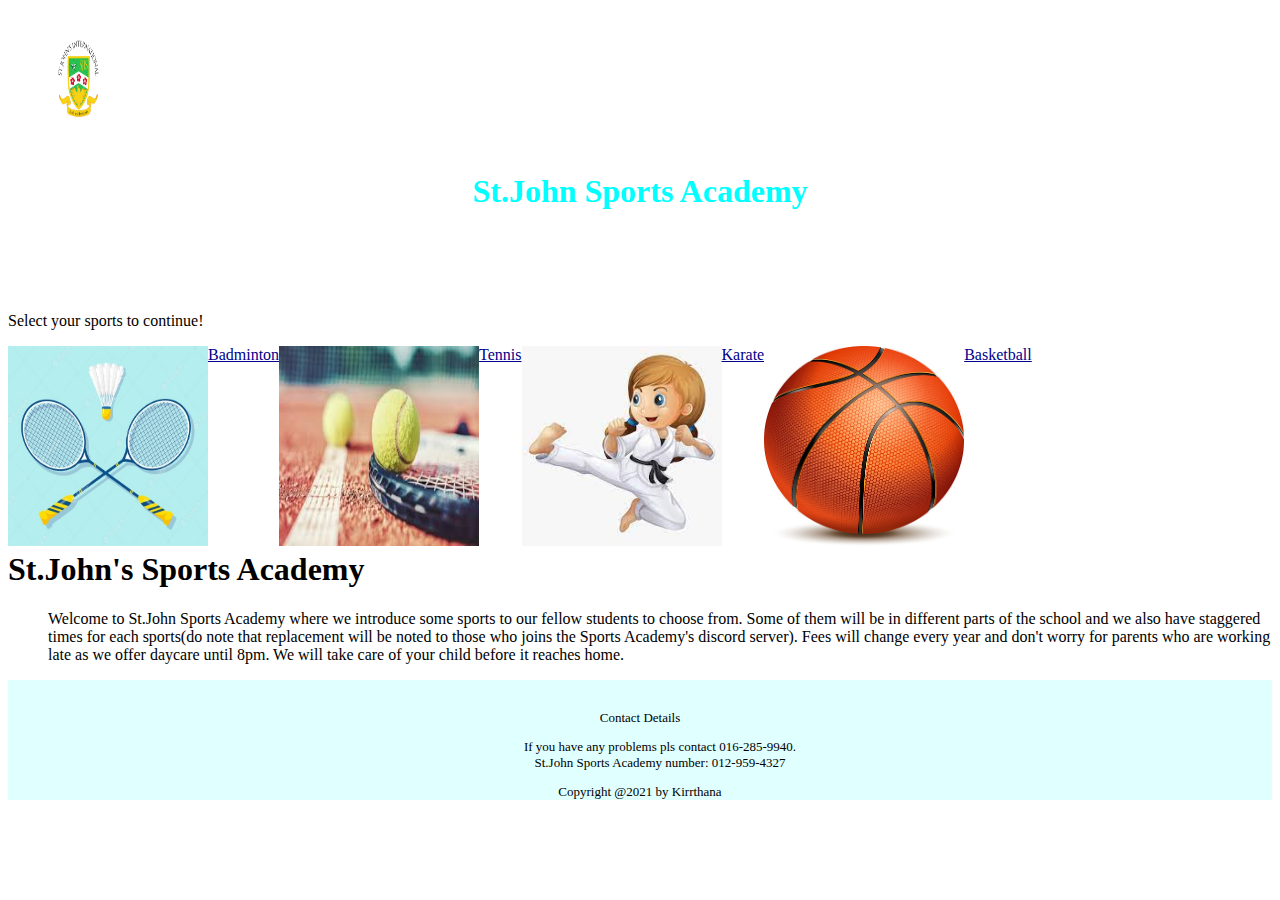
<file: index.html>
<!DOCTYPE html>
<html>
    <head>
        <title>St.John Sports Academy</title>
        <link rel="stylesheet" href="St.John.css">
    </head>
    <body>
        <div id="header"><img src="vlcsnap-2020-03-26-22h25m59s778.png" height="100px" width="100px"><h1>St.John Sports Academy</h1></div>
        <p>Select your sports to continue!</p>
        <div>
        <img src="Badminton Sport.jpg" height="200px" width="200px" id="Bad">
        <a href="Badminton.html" id="Badminton">Badminton</a>
        <img src="Tennis Sport.jpg" height="200px" width="200px" id="Bad">
        <a href="Tennis.html" id="Badminton">Tennis</a>
        <img src="Karate Sport.jpg" height="200px" width="200px" id="Bad">
        <a href="Karate.html" id="Badminton">Karate</a>
        <img src="Basketball sport.jpg" height="200px" width="200px" id="Bad">
        <a href="Basketball.html" id="Badminton">Basketball</a>
        </div>
        <p id="about"><h1>St.John's Sports Academy</h1><ul>
            <li>Welcome to St.John Sports Academy where we introduce some sports to our fellow students to choose from. Some of them will be in different parts of the school and we also have staggered times for each sports(do note that replacement will be noted to those who joins the Sports Academy's discord server). Fees will change every year and don't worry for parents who are working late as we offer daycare until 8pm. We will take care of your child before it reaches home.</li>
        </ul></p>
        <footer>Contact Details
        <ul>
            <li>If you have any problems pls contact 016-285-9940.</li>
            <li>St.John Sports Academy number: 012-959-4327</li>
        </ul>
        <p>Copyright @2021 by Kirrthana</p>
        </footer>
    </body>
</html>
</file>
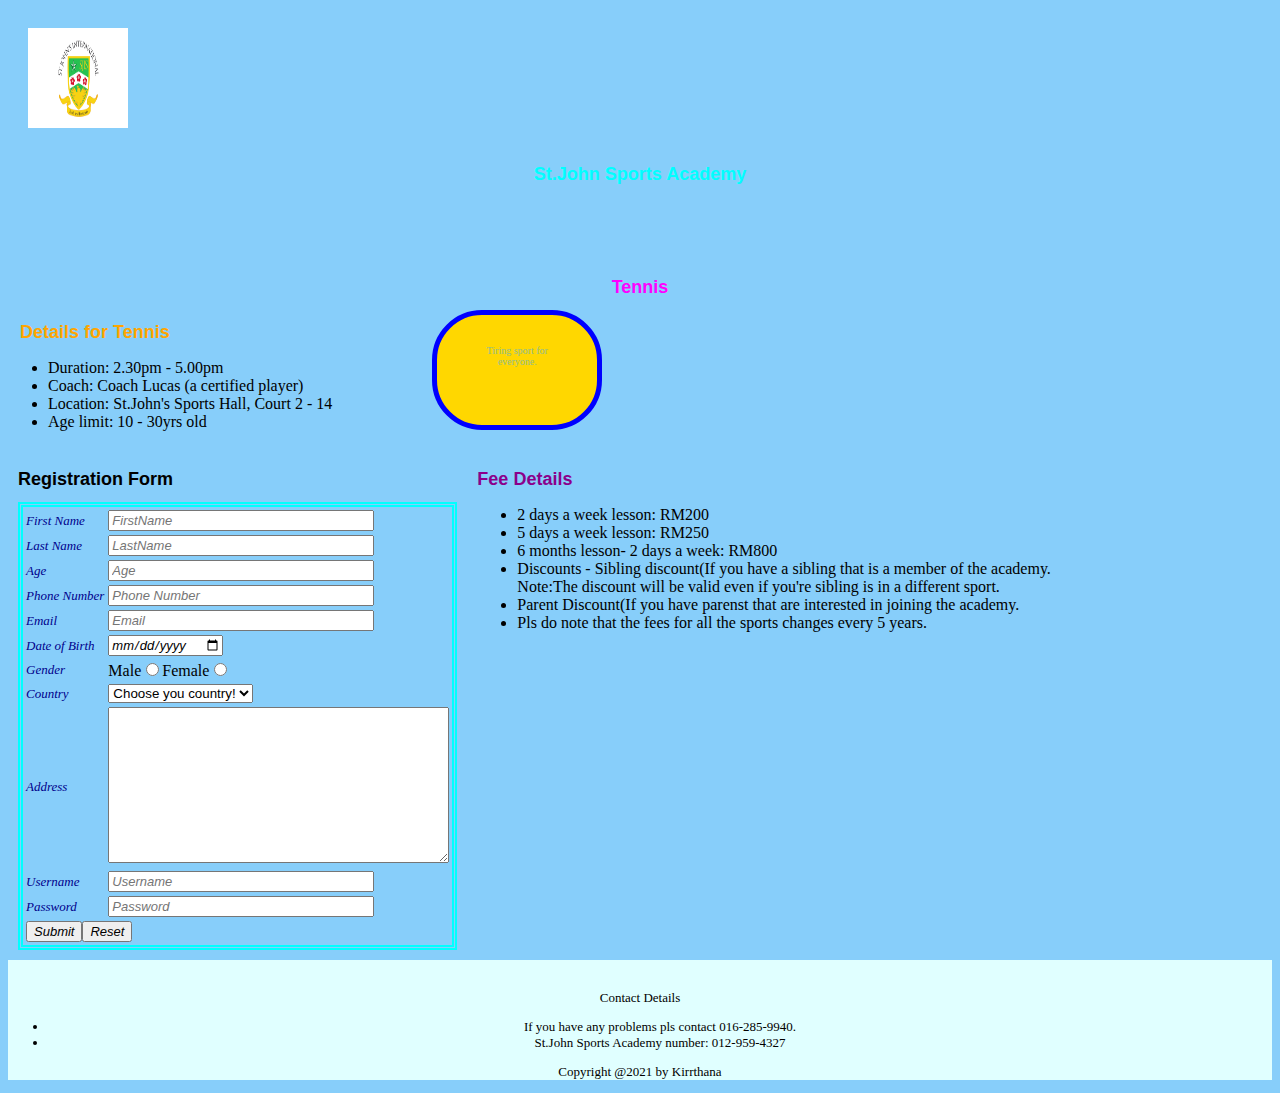
<file: Badminton.html>
<!DOCTYPE html>
<html>
    <head>
        <title></title>
        <link rel="stylesheet" href="Badminton.css">
        <script>
            function Age(){
                var A=Number(document.getElementById("age").value);
                if(A<10){
                    alert("You are not eligible for this game.");
                }
            }
        </script>
    </head>
    <body>
        <div id="header"><img src="vlcsnap-2020-03-26-22h25m59s778.png" height="100px" width="100px"><h1>St.John Sports Academy</h1></div>
        <header id="Head"><h1>Tennis</h1></header>
        <div id="Beach"><h1 id="Details">Details for Tennis</h1>
        <ul>
            <li>Duration: 2.30pm - 5.00pm</li>
            <li>Coach: Coach Lucas (a certified player)</li>
            <li>Location: St.John's Sports Hall, Court 2 - 14</li>
            <li>Age limit: 10 - 30yrs old</li>
        </ul>
        </div>
        <div id="Facts">Tiring sport for everyone.</div><div id="middle">
        <div id="FormRegistration"><h1>Registration Form</h1>
     <form name="Form1" method="POST">
     <table>
     <tr>
         <td class="label">First Name</td>
         <td><input type="text" size="30px" maxlength="20" required name="FirstName" placeholder="FirstName"></td>
     </tr>
    <tr>
        <td class="label">Last Name</td>
        <td><input type="text" size="30px" maxlength="20" required name="LastName" placeholder="LastName"></td>
    </tr>
    <tr>
        <td class="label">Age</td>
        <td><input type="text" size="30px" maxlength="20" required name="Age" placeholder="Age" id="age"></td>
    </tr>
    <tr>
        <td class="label">Phone Number</td>
        <td><input type="tel" size="30px" maxlength="10" required name="PhoneNumber" placeholder="Phone Number"></td>
    </tr>
    <tr>
        <td class="label">Email</td>
        <td><input type="email" size="30px" required name="Email" placeholder="Email"></td>
    </tr>
    <tr>
        <td class="label">Date of Birth</td>
        <td><input type="date" size="30px" required name="DOB"></td>
    </tr>
    <tr>
        <td class="label">Gender</td>
        <td>Male<input type="radio" size="30px" required name="Gender1">Female<input type="radio" size="30px" required name="Gender1"></td>
    </tr>
    <tr>
        <td class="label">Country</td>
        <td><select name="Country" id="Country">
            <option value="-1" selected>Choose you country!</option>
            <option value="1">Malaysia</option>
            <option value="2">India</option>
            <option value="3">Singapore</option>
            <option value="4">Thailand</option>
            <option value="5">China</option>
        </select></td>
    </tr>
    <tr>
        <td class="label">Address</td>
        <td><textarea name="Address" id="Address" cols="40" rows="10"></textarea></td>
    </tr>
    <tr>
        <td class="label">Username</td>
        <td><input type="text" size="30px" maxlength="15" required placeholder="Username" name="Username"></td>
    </tr>
    <tr>
        <td class="label">Password</td>
        <td><input type="password" size="30px" required placeholder="Password" name="Password"></td>
    </tr>
    </fieldset>
    <tr>
        <td colspan="2"><input type="submit" size="30px" name="Submit" value="Submit" onclick="Age();"><input type="reset" size="30px" name="Reset" value="Reset"></td>
    </tr>
     </table>
     </form>
     </div>
    <div id="fees"><header><h1>Fee Details</h1></header>
    <ul>
        <li>2 days a week lesson: RM200</li>
        <li>5 days a week lesson: RM250</li>
        <li>6 months lesson- 2 days a week: RM800</li>
        <li>Discounts - Sibling discount(If you have a sibling that is a member of the academy.<br> Note:The discount will be valid even if you're sibling is in a different sport.</li>
        <li>Parent Discount(If you have parenst that are interested in joining the academy.</li>
        <li>Pls do note that the fees for all the sports changes every 5 years.</li>
    </ul>
    </div>
    </div>
    <footer>Contact Details
        <ul>
            <li>If you have any problems pls contact 016-285-9940.</li>
            <li>St.John Sports Academy number: 012-959-4327</li>
        </ul>
        <p>Copyright @2021 by Kirrthana</p>
        </footer>
    </body>
</html>
</file>
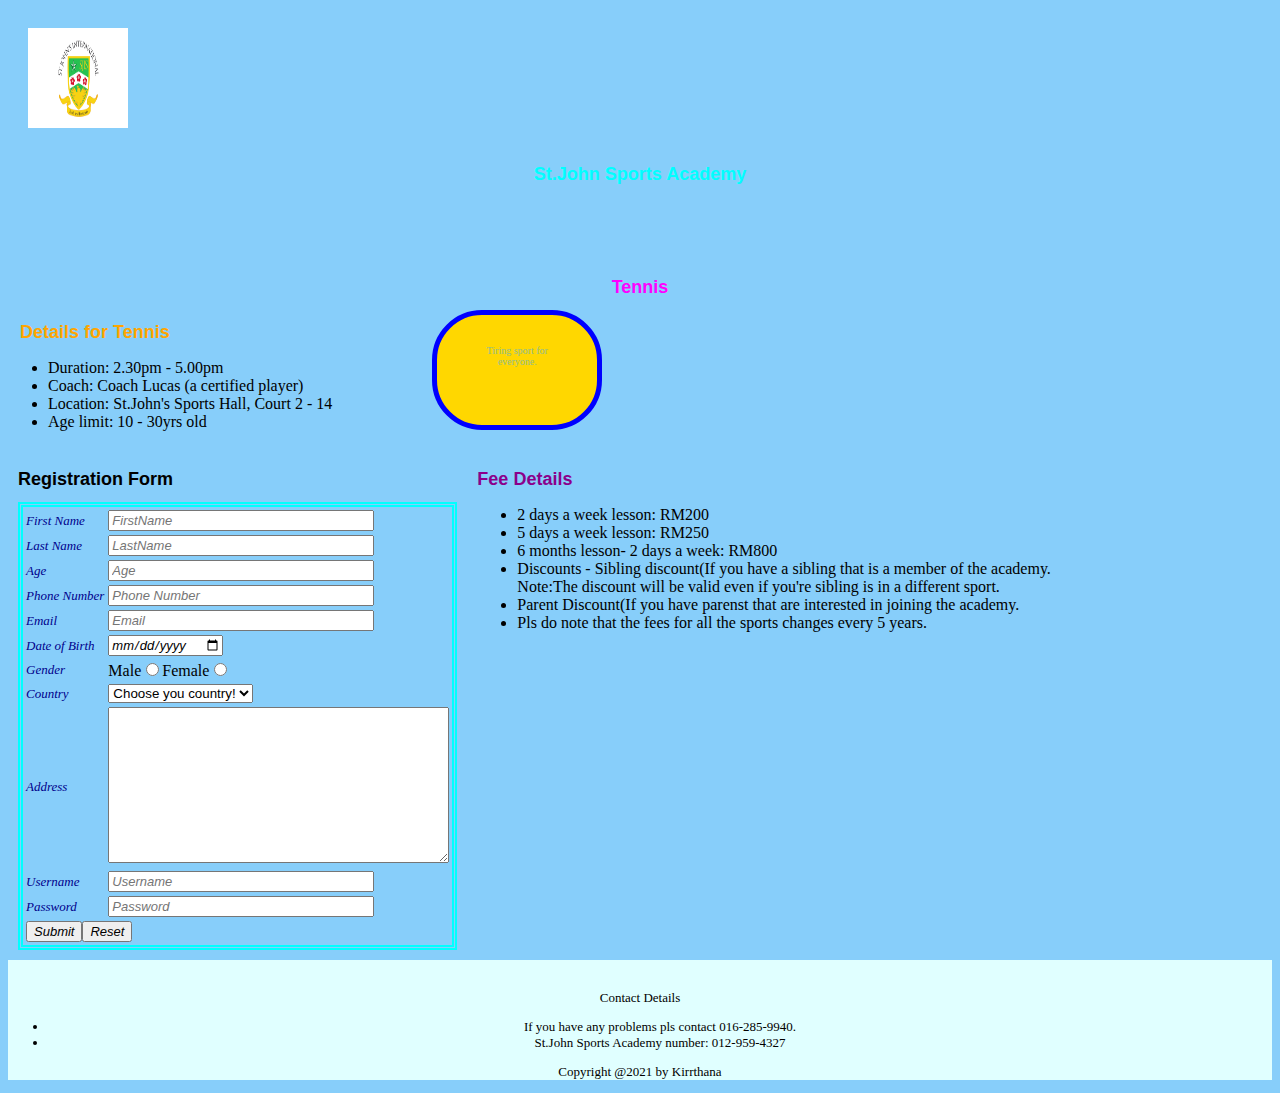
<file: Basketball.html>
<!DOCTYPE html>
<html>
    <head>
        <title></title>
        <link rel="stylesheet" href="Basketball.css">
        <script>
            function Age(){
                var A=Number(document.getElementById("age").value);
                if(A<10){
                    alert("You are not eligible for this game.");
                }
            }
        </script>
    </head>
    <body>
        <div id="header"><img src="vlcsnap-2020-03-26-22h25m59s778.png" height="100px" width="100px"><h1>St.John Sports Academy</h1></div>
        <header id="Head"><h1>Tennis</h1></header>
        <div id="Beach"><h1 id="Details">Details for Tennis</h1>
        <ul>
            <li>Duration: 2.30pm - 5.00pm</li>
            <li>Coach: Coach Lucas (a certified player)</li>
            <li>Location: St.John's Sports Hall, Court 2 - 14</li>
            <li>Age limit: 10 - 30yrs old</li>
        </ul>
        </div>
        <div id="Facts">Tiring sport for everyone.</div><div id="middle">
        <div id="FormRegistration"><h1>Registration Form</h1>
     <form name="Form1" method="POST">
     <table>
     <tr>
         <td class="label">First Name</td>
         <td><input type="text" size="30px" maxlength="20" required name="FirstName" placeholder="FirstName"></td>
     </tr>
    <tr>
        <td class="label">Last Name</td>
        <td><input type="text" size="30px" maxlength="20" required name="LastName" placeholder="LastName"></td>
    </tr>
    <tr>
        <td class="label">Age</td>
        <td><input type="text" size="30px" maxlength="20" required name="Age" placeholder="Age" id="age"></td>
    </tr>
    <tr>
        <td class="label">Phone Number</td>
        <td><input type="tel" size="30px" maxlength="10" required name="PhoneNumber" placeholder="Phone Number"></td>
    </tr>
    <tr>
        <td class="label">Email</td>
        <td><input type="email" size="30px" required name="Email" placeholder="Email"></td>
    </tr>
    <tr>
        <td class="label">Date of Birth</td>
        <td><input type="date" size="30px" required name="DOB"></td>
    </tr>
    <tr>
        <td class="label">Gender</td>
        <td>Male<input type="radio" size="30px" required name="Gender1">Female<input type="radio" size="30px" required name="Gender1"></td>
    </tr>
    <tr>
        <td class="label">Country</td>
        <td><select name="Country" id="Country">
            <option value="-1" selected>Choose you country!</option>
            <option value="1">Malaysia</option>
            <option value="2">India</option>
            <option value="3">Singapore</option>
            <option value="4">Thailand</option>
            <option value="5">China</option>
        </select></td>
    </tr>
    <tr>
        <td class="label">Address</td>
        <td><textarea name="Address" id="Address" cols="40" rows="10"></textarea></td>
    </tr>
    <tr>
        <td class="label">Username</td>
        <td><input type="text" size="30px" maxlength="15" required placeholder="Username" name="Username"></td>
    </tr>
    <tr>
        <td class="label">Password</td>
        <td><input type="password" size="30px" required placeholder="Password" name="Password"></td>
    </tr>
    </fieldset>
    <tr>
        <td colspan="2"><input type="submit" size="30px" name="Submit" value="Submit" onclick="Age();"><input type="reset" size="30px" name="Reset" value="Reset"></td>
    </tr>
     </table>
     </form>
     </div>
    <div id="fees"><header><h1>Fee Details</h1></header>
    <ul>
        <li>2 days a week lesson: RM200</li>
        <li>5 days a week lesson: RM250</li>
        <li>6 months lesson- 2 days a week: RM800</li>
        <li>Discounts - Sibling discount(If you have a sibling that is a member of the academy.<br> Note:The discount will be valid even if you're sibling is in a different sport.</li>
        <li>Parent Discount(If you have parenst that are interested in joining the academy.</li>
        <li>Pls do note that the fees for all the sports changes every 5 years.</li>
    </ul>
    </div>
    </div>
    <footer>Contact Details
        <ul>
            <li>If you have any problems pls contact 016-285-9940.</li>
            <li>St.John Sports Academy number: 012-959-4327</li>
        </ul>
        <p>Copyright @2021 by Kirrthana</p>
        </footer>
    </body>
</html>
</file>
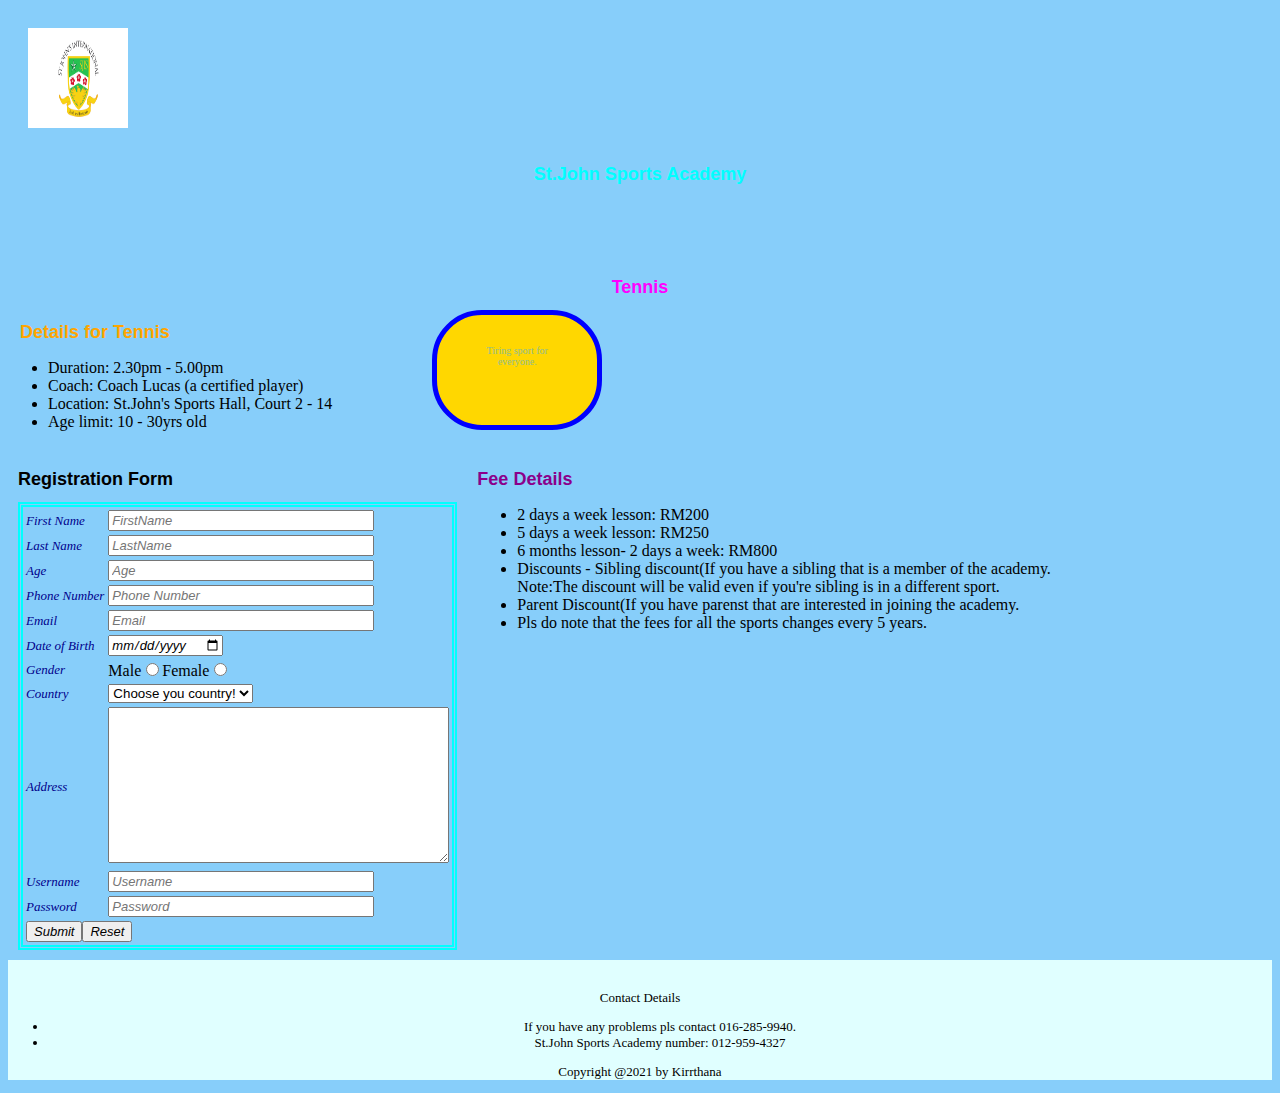
<file: Karate.html>
<!DOCTYPE html>
<html>
    <head>
        <title></title>
        <link rel="stylesheet" href="Karate.css">
        <script>
            function Age(){
                var A=Number(document.getElementById("age").value);
                if(A<10){
                    alert("You are not eligible for this game.");
                }
            }
        </script>
    </head>
    <body>
        <div id="header"><img src="vlcsnap-2020-03-26-22h25m59s778.png" height="100px" width="100px"><h1>St.John Sports Academy</h1></div>
        <header id="Head"><h1>Tennis</h1></header>
        <div id="Beach"><h1 id="Details">Details for Tennis</h1>
        <ul>
            <li>Duration: 2.30pm - 5.00pm</li>
            <li>Coach: Coach Lucas (a certified player)</li>
            <li>Location: St.John's Sports Hall, Court 2 - 14</li>
            <li>Age limit: 10 - 30yrs old</li>
        </ul>
        </div>
        <div id="Facts">Tiring sport for everyone.</div><div id="middle">
        <div id="FormRegistration"><h1>Registration Form</h1>
     <form name="Form1" method="POST">
     <table>
     <tr>
         <td class="label">First Name</td>
         <td><input type="text" size="30px" maxlength="20" required name="FirstName" placeholder="FirstName"></td>
     </tr>
    <tr>
        <td class="label">Last Name</td>
        <td><input type="text" size="30px" maxlength="20" required name="LastName" placeholder="LastName"></td>
    </tr>
    <tr>
        <td class="label">Age</td>
        <td><input type="text" size="30px" maxlength="20" required name="Age" placeholder="Age" id="age"></td>
    </tr>
    <tr>
        <td class="label">Phone Number</td>
        <td><input type="tel" size="30px" maxlength="10" required name="PhoneNumber" placeholder="Phone Number"></td>
    </tr>
    <tr>
        <td class="label">Email</td>
        <td><input type="email" size="30px" required name="Email" placeholder="Email"></td>
    </tr>
    <tr>
        <td class="label">Date of Birth</td>
        <td><input type="date" size="30px" required name="DOB"></td>
    </tr>
    <tr>
        <td class="label">Gender</td>
        <td>Male<input type="radio" size="30px" required name="Gender1">Female<input type="radio" size="30px" required name="Gender1"></td>
    </tr>
    <tr>
        <td class="label">Country</td>
        <td><select name="Country" id="Country">
            <option value="-1" selected>Choose you country!</option>
            <option value="1">Malaysia</option>
            <option value="2">India</option>
            <option value="3">Singapore</option>
            <option value="4">Thailand</option>
            <option value="5">China</option>
        </select></td>
    </tr>
    <tr>
        <td class="label">Address</td>
        <td><textarea name="Address" id="Address" cols="40" rows="10"></textarea></td>
    </tr>
    <tr>
        <td class="label">Username</td>
        <td><input type="text" size="30px" maxlength="15" required placeholder="Username" name="Username"></td>
    </tr>
    <tr>
        <td class="label">Password</td>
        <td><input type="password" size="30px" required placeholder="Password" name="Password"></td>
    </tr>
    </fieldset>
    <tr>
        <td colspan="2"><input type="submit" size="30px" name="Submit" value="Submit" onclick="Age();"><input type="reset" size="30px" name="Reset" value="Reset"></td>
    </tr>
     </table>
     </form>
     </div>
    <div id="fees"><header><h1>Fee Details</h1></header>
    <ul>
        <li>2 days a week lesson: RM200</li>
        <li>5 days a week lesson: RM250</li>
        <li>6 months lesson- 2 days a week: RM800</li>
        <li>Discounts - Sibling discount(If you have a sibling that is a member of the academy.<br> Note:The discount will be valid even if you're sibling is in a different sport.</li>
        <li>Parent Discount(If you have parenst that are interested in joining the academy.</li>
        <li>Pls do note that the fees for all the sports changes every 5 years.</li>
    </ul>
    </div>
    </div>
    <footer>Contact Details
        <ul>
            <li>If you have any problems pls contact 016-285-9940.</li>
            <li>St.John Sports Academy number: 012-959-4327</li>
        </ul>
        <p>Copyright @2021 by Kirrthana</p>
        </footer>
    </body>
</html>
</file>
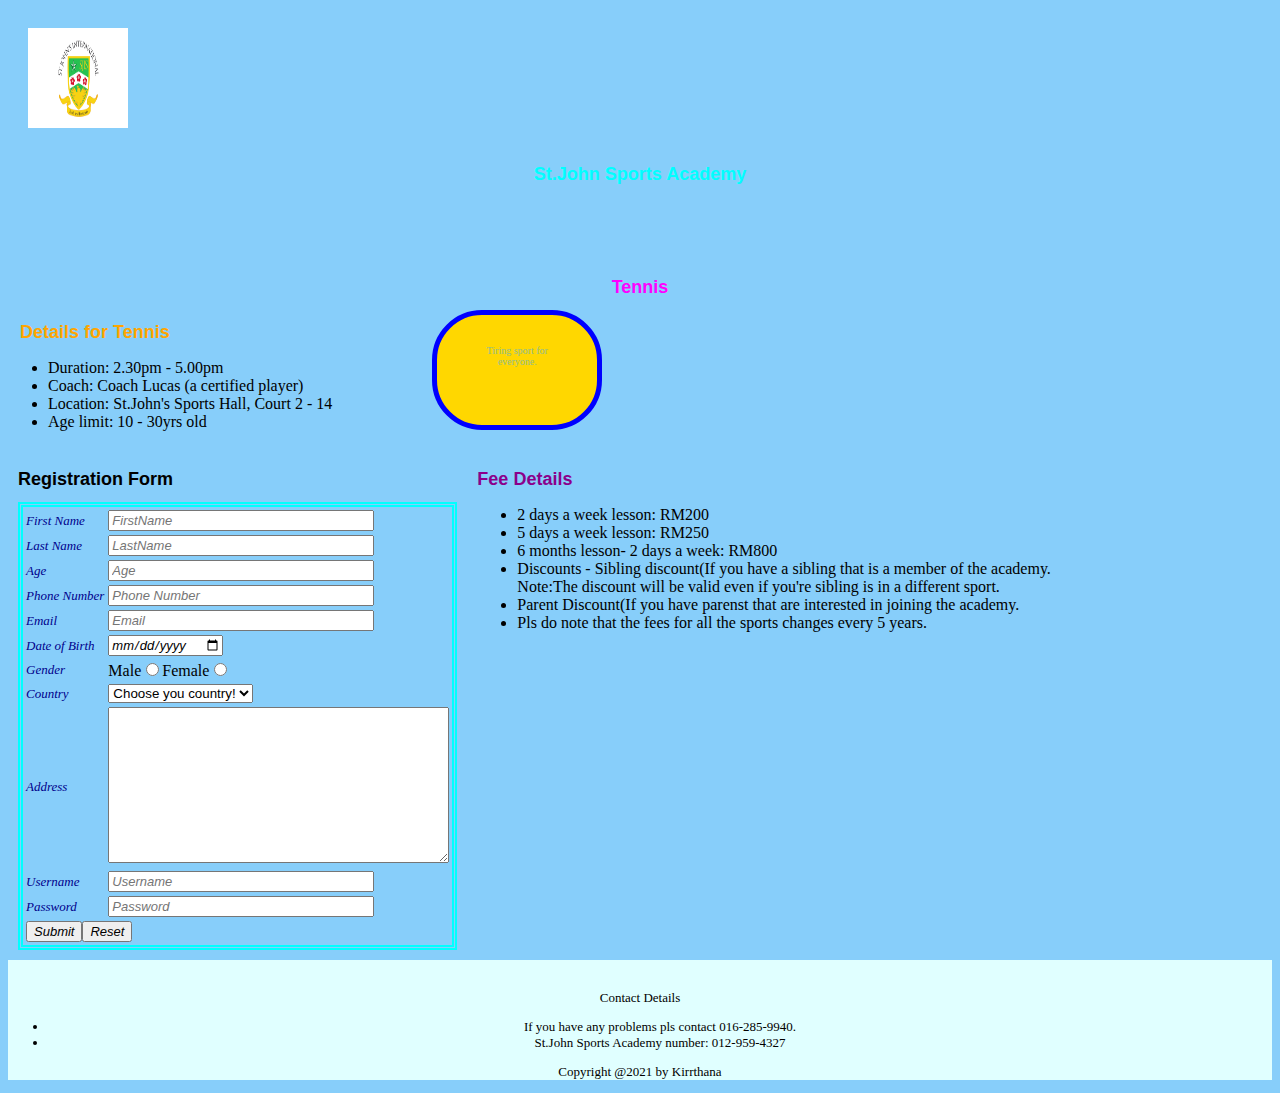
<file: Tennis.html>
<!DOCTYPE html>
<html>
    <head>
        <title></title>
        <link rel="stylesheet" href="Tennis.css">
        <script>
            function Age(){
                var A=Number(document.getElementById("age").value);
                if(A<10){
                    alert("You are not eligible for this game.");
                }
            }
        </script>
    </head>
    <body>
        <div id="header"><img src="vlcsnap-2020-03-26-22h25m59s778.png" height="100px" width="100px"><h1>St.John Sports Academy</h1></div>
        <header id="Head"><h1>Tennis</h1></header>
        <div id="Beach"><h1 id="Details">Details for Tennis</h1>
        <ul>
            <li>Duration: 2.30pm - 5.00pm</li>
            <li>Coach: Coach Lucas (a certified player)</li>
            <li>Location: St.John's Sports Hall, Court 2 - 14</li>
            <li>Age limit: 10 - 30yrs old</li>
        </ul>
        </div>
        <div id="Facts">Tiring sport for everyone.</div><div id="middle">
        <div id="FormRegistration"><h1>Registration Form</h1>
     <form name="Form1" method="POST">
     <table>
     <tr>
         <td class="label">First Name</td>
         <td><input type="text" size="30px" maxlength="20" required name="FirstName" placeholder="FirstName"></td>
     </tr>
    <tr>
        <td class="label">Last Name</td>
        <td><input type="text" size="30px" maxlength="20" required name="LastName" placeholder="LastName"></td>
    </tr>
    <tr>
        <td class="label">Age</td>
        <td><input type="text" size="30px" maxlength="20" required name="Age" placeholder="Age" id="age"></td>
    </tr>
    <tr>
        <td class="label">Phone Number</td>
        <td><input type="tel" size="30px" maxlength="10" required name="PhoneNumber" placeholder="Phone Number"></td>
    </tr>
    <tr>
        <td class="label">Email</td>
        <td><input type="email" size="30px" required name="Email" placeholder="Email"></td>
    </tr>
    <tr>
        <td class="label">Date of Birth</td>
        <td><input type="date" size="30px" required name="DOB"></td>
    </tr>
    <tr>
        <td class="label">Gender</td>
        <td>Male<input type="radio" size="30px" required name="Gender1">Female<input type="radio" size="30px" required name="Gender1"></td>
    </tr>
    <tr>
        <td class="label">Country</td>
        <td><select name="Country" id="Country">
            <option value="-1" selected>Choose you country!</option>
            <option value="1">Malaysia</option>
            <option value="2">India</option>
            <option value="3">Singapore</option>
            <option value="4">Thailand</option>
            <option value="5">China</option>
        </select></td>
    </tr>
    <tr>
        <td class="label">Address</td>
        <td><textarea name="Address" id="Address" cols="40" rows="10"></textarea></td>
    </tr>
    <tr>
        <td class="label">Username</td>
        <td><input type="text" size="30px" maxlength="15" required placeholder="Username" name="Username"></td>
    </tr>
    <tr>
        <td class="label">Password</td>
        <td><input type="password" size="30px" required placeholder="Password" name="Password"></td>
    </tr>
    </fieldset>
    <tr>
        <td colspan="2"><input type="submit" size="30px" name="Submit" value="Submit" onclick="Age();"><input type="reset" size="30px" name="Reset" value="Reset"></td>
    </tr>
     </table>
     </form>
     </div>
    <div id="fees"><header><h1>Fee Details</h1></header>
    <ul>
        <li>2 days a week lesson: RM200</li>
        <li>5 days a week lesson: RM250</li>
        <li>6 months lesson- 2 days a week: RM800</li>
        <li>Discounts - Sibling discount(If you have a sibling that is a member of the academy.<br> Note:The discount will be valid even if you're sibling is in a different sport.</li>
        <li>Parent Discount(If you have parenst that are interested in joining the academy.</li>
        <li>Pls do note that the fees for all the sports changes every 5 years.</li>
    </ul>
    </div>
    </div>
    <footer>Contact Details
        <ul>
            <li>If you have any problems pls contact 016-285-9940.</li>
            <li>St.John Sports Academy number: 012-959-4327</li>
        </ul>
        <p>Copyright @2021 by Kirrthana</p>
        </footer>
    </body>
</html>
</file>
<file: St.John.css>
#header{
    background-image: url("https://cdn.shopify.com/s/files/1/0020/9407/1890/files/2_480x480.jpg?v=1559302854");
    height: 50%;
    width: 100%;   
 }
 #header h1{
     text-align: center;
     color:cyan;
     padding-bottom: 80px;
 }
 #header img{
     padding: 10px;
     margin: 10px;
 }
 a:link{
     color:darkblue;
 }
 a:visited{
     color: darkorange;
 }
 a:hover{
     color: forestgreen;
     font-size: large;
 }
 a:active{
     color: fuchsia;
 }
 #Bad{
     float: left;
 }
 #Badminton{
     float: left;
 }
 #about{
     clear: left;
 }
 footer{
     background-color: lightcyan;
     font-size: small;
     text-align: center;
     padding-top: 30px;
 }
 ul{
     list-style: none;
 }
</file>
<file: Badminton.css>
#Ball{
    text-align: left;
    color: darkviolet;
}
#Head{
    color:magenta;
    text-align: center;
    margin: 12px;
}
#Details{
    color:orange;
    margin: 12px;
}
table{
    border:aqua 5px double;
}
tr{
    border-color:pink;
    border-width: 5px;
}
td{
    border-color:plum;
    border-width: 5px;
}
input{
    font-size: small;
    font-family: 'Lucida Sans', 'Lucida Sans Regular', 'Lucida Grande', 'Lucida Sans Unicode', Geneva, Verdana, sans-serif;
    font-style: italic;
    font-weight: 200;
}
h1{
    border-color: mediumorchid;
    border-width: 5px;
    font-size: large;
    font-family: 'Lucida Sans', 'Lucida Sans Regular', 'Lucida Grande', 'Lucida Sans Unicode', Geneva, Verdana, sans-serif;
    }
body{
    background-color: lightskyblue;
    background-repeat: no-repeat;
    background-size: cover;
}
.label{
    color:darkblue;
    font-size: small;
    font-family: 'Times New Roman', Times, serif;
    font-weight: 100px;
    font-style: italic;
}
#fees h1{
    color: darkmagenta;
}
#FormRegistration{
    padding: 10px;
    float: left;
}
#fees{
    padding: 10px;
    float: left;
}
#Beach{
    float: left;
}
#Facts{
    height: 50px;
    width: 100px;
    background-color: gold;
    border: 5px solid blue;
    color: darkseagreen;
    text-align: center;
    font-size: 10px;
    border-radius: 50px;
    float: left;
    padding: 30px;
    margin-left: 100px;
}
#Facts:hover{
    height: 100px;
    width: 200px;
    font-size: 25px;
    border-radius: 50px;
}
#middle{
    clear: left;
}
#header{
   background-image: url("https://cdn.shopify.com/s/files/1/0020/9407/1890/files/2_480x480.jpg?v=1559302854");
   height: 50%;
   width: 100%;   
}
#header h1{
    text-align: center;
    color:cyan;
    padding-bottom: 80px;
}
#header img{
    padding: 10px;
    margin: 10px;
}
footer{
background-color: lightcyan;
font-size: small;
text-align: center;
padding-top: 30px;          
clear: left;
}
</file>
<file: Basketball.css>
#Ball{
    text-align: left;
    color: darkviolet;
}
#Head{
    color:magenta;
    text-align: center;
    margin: 12px;
}
#Details{
    color:orange;
    margin: 12px;
}
table{
    border:aqua 5px double;
}
tr{
    border-color:pink;
    border-width: 5px;
}
td{
    border-color:plum;
    border-width: 5px;
}
input{
    font-size: small;
    font-family: 'Lucida Sans', 'Lucida Sans Regular', 'Lucida Grande', 'Lucida Sans Unicode', Geneva, Verdana, sans-serif;
    font-style: italic;
    font-weight: 200;
}
h1{
    border-color: mediumorchid;
    border-width: 5px;
    font-size: large;
    font-family: 'Lucida Sans', 'Lucida Sans Regular', 'Lucida Grande', 'Lucida Sans Unicode', Geneva, Verdana, sans-serif;
    }
body{
    background-color: lightskyblue;
    background-repeat: no-repeat;
    background-size: cover;
}
.label{
    color:darkblue;
    font-size: small;
    font-family: 'Times New Roman', Times, serif;
    font-weight: 100px;
    font-style: italic;
}
#fees h1{
    color: darkmagenta;
}
#FormRegistration{
    padding: 10px;
    float: left;
}
#fees{
    padding: 10px;
    float: left;
}
#Beach{
    float: left;
}
#Facts{
    height: 50px;
    width: 100px;
    background-color: gold;
    border: 5px solid blue;
    color: darkseagreen;
    text-align: center;
    font-size: 10px;
    border-radius: 50px;
    float: left;
    padding: 30px;
    margin-left: 100px;
}
#Facts:hover{
    height: 100px;
    width: 200px;
    font-size: 25px;
    border-radius: 50px;
}
#middle{
    clear: left;
}
#header{
   background-image: url("https://cdn.shopify.com/s/files/1/0020/9407/1890/files/2_480x480.jpg?v=1559302854");
   height: 50%;
   width: 100%;   
}
#header h1{
    text-align: center;
    color:cyan;
    padding-bottom: 80px;
}
#header img{
    padding: 10px;
    margin: 10px;
}
footer{
background-color: lightcyan;
font-size: small;
text-align: center;
padding-top: 30px;          
clear: left;
}
</file>
<file: Karate.css>
#Ball{
    text-align: left;
    color: darkviolet;
}
#Head{
    color:magenta;
    text-align: center;
    margin: 12px;
}
#Details{
    color:orange;
    margin: 12px;
}
table{
    border:aqua 5px double;
}
tr{
    border-color:pink;
    border-width: 5px;
}
td{
    border-color:plum;
    border-width: 5px;
}
input{
    font-size: small;
    font-family: 'Lucida Sans', 'Lucida Sans Regular', 'Lucida Grande', 'Lucida Sans Unicode', Geneva, Verdana, sans-serif;
    font-style: italic;
    font-weight: 200;
}
h1{
    border-color: mediumorchid;
    border-width: 5px;
    font-size: large;
    font-family: 'Lucida Sans', 'Lucida Sans Regular', 'Lucida Grande', 'Lucida Sans Unicode', Geneva, Verdana, sans-serif;
    }
body{
    background-color: lightskyblue;
    background-repeat: no-repeat;
    background-size: cover;
}
.label{
    color:darkblue;
    font-size: small;
    font-family: 'Times New Roman', Times, serif;
    font-weight: 100px;
    font-style: italic;
}
#fees h1{
    color: darkmagenta;
}
#FormRegistration{
    padding: 10px;
    float: left;
}
#fees{
    padding: 10px;
    float: left;
}
#Beach{
    float: left;
}
#Facts{
    height: 50px;
    width: 100px;
    background-color: gold;
    border: 5px solid blue;
    color: darkseagreen;
    text-align: center;
    font-size: 10px;
    border-radius: 50px;
    float: left;
    padding: 30px;
    margin-left: 100px;
}
#Facts:hover{
    height: 100px;
    width: 200px;
    font-size: 25px;
    border-radius: 50px;
}
#middle{
    clear: left;
}
#header{
   background-image: url("https://cdn.shopify.com/s/files/1/0020/9407/1890/files/2_480x480.jpg?v=1559302854");
   height: 50%;
   width: 100%;   
}
#header h1{
    text-align: center;
    color:cyan;
    padding-bottom: 80px;
}
#header img{
    padding: 10px;
    margin: 10px;
}
footer{
background-color: lightcyan;
font-size: small;
text-align: center;
padding-top: 30px;          
clear: left;
}
</file>
<file: Tennis.css>
#Ball{
    text-align: left;
    color: darkviolet;
}
#Head{
    color:magenta;
    text-align: center;
    margin: 12px;
}
#Details{
    color:orange;
    margin: 12px;
}
table{
    border:aqua 5px double;
}
tr{
    border-color:pink;
    border-width: 5px;
}
td{
    border-color:plum;
    border-width: 5px;
}
input{
    font-size: small;
    font-family: 'Lucida Sans', 'Lucida Sans Regular', 'Lucida Grande', 'Lucida Sans Unicode', Geneva, Verdana, sans-serif;
    font-style: italic;
    font-weight: 200;
}
h1{
    border-color: mediumorchid;
    border-width: 5px;
    font-size: large;
    font-family: 'Lucida Sans', 'Lucida Sans Regular', 'Lucida Grande', 'Lucida Sans Unicode', Geneva, Verdana, sans-serif;
    }
body{
    background-color: lightskyblue;
    background-repeat: no-repeat;
    background-size: cover;
}
.label{
    color:darkblue;
    font-size: small;
    font-family: 'Times New Roman', Times, serif;
    font-weight: 100px;
    font-style: italic;
}
#fees h1{
    color: darkmagenta;
}
#FormRegistration{
    padding: 10px;
    float: left;
}
#fees{
    padding: 10px;
    float: left;
}
#Beach{
    float: left;
}
#Facts{
    height: 50px;
    width: 100px;
    background-color: gold;
    border: 5px solid blue;
    color: darkseagreen;
    text-align: center;
    font-size: 10px;
    border-radius: 50px;
    float: left;
    padding: 30px;
    margin-left: 100px;
}
#Facts:hover{
    height: 100px;
    width: 200px;
    font-size: 25px;
    border-radius: 50px;
}
#middle{
    clear: left;
}
#header{
   background-image: url("https://cdn.shopify.com/s/files/1/0020/9407/1890/files/2_480x480.jpg?v=1559302854");
   height: 50%;
   width: 100%;   
}
#header h1{
    text-align: center;
    color:cyan;
    padding-bottom: 80px;
}
#header img{
    padding: 10px;
    margin: 10px;
}
footer{
background-color: lightcyan;
font-size: small;
text-align: center;
padding-top: 30px;          
clear: left;
}
</file>
